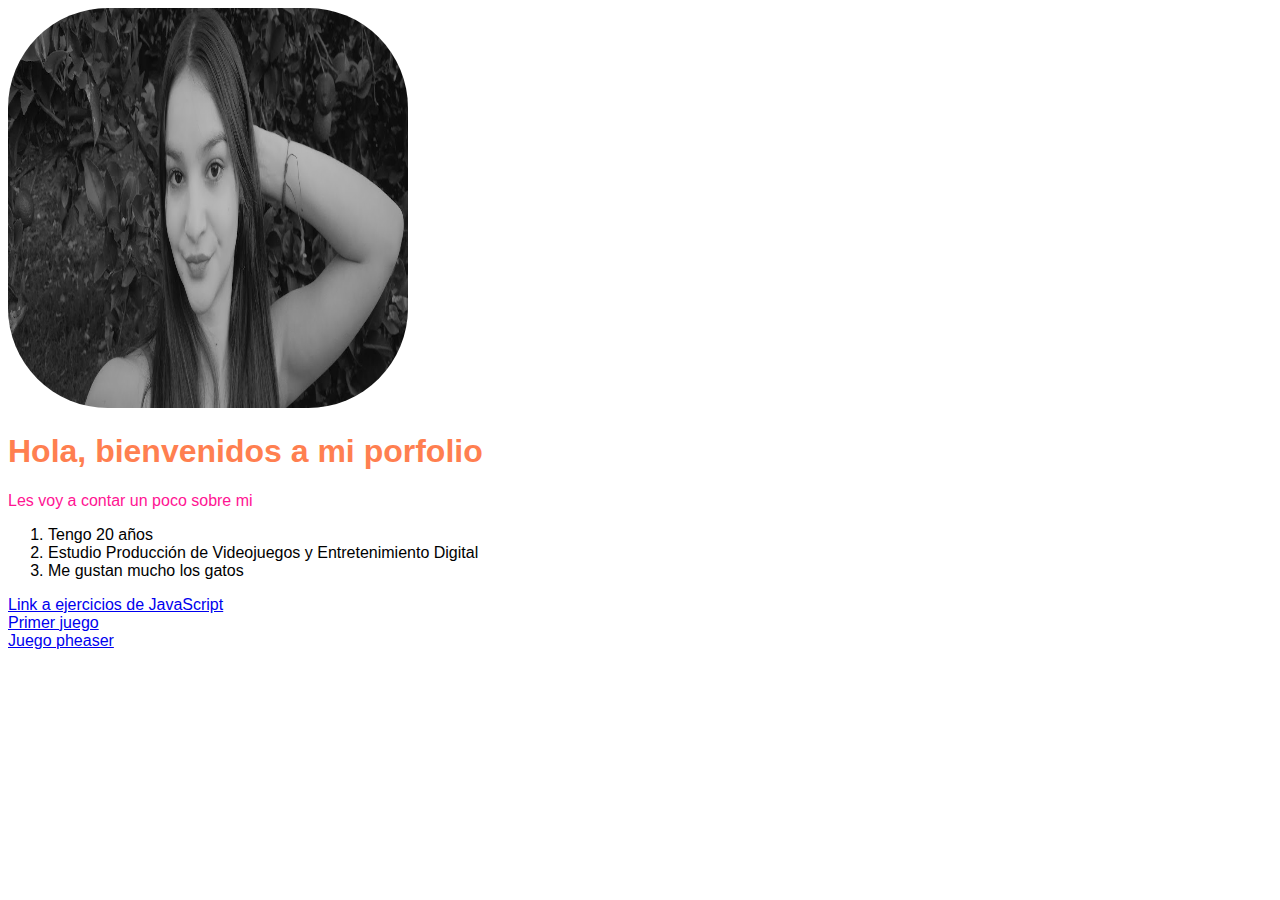
<file: index.html>
<!DOCTYPE html>
<html lang="en">
 <link href="https://cdn.jsdelivr.net/npm/bootstrap@5.1.3/dist/css/bootstrap.min.css" rel="stylesheet" integrity="sha384-1BmE4kWBq78iYhFldvKuhfTAU6auU8tT94WrHftjDbrCEXSU1oBoqyl2QvZ6jIW3" crossorigin="anonymous">
<head>
    <meta charset="UTF-8">
    <meta http-equiv="X-UA-Compatible" content="IE=edge">
    <meta name="viewport" content="width=device-width, initial-scale=1.0">
    <title>Valentina Galvan</title>
    <link rel="stylesheet" href="style.css">
</head>
<header>
    <img src="./1649540936916.jpg" class="profile-thumbnail">
</header>

<body>
    <h1>Hola, bienvenidos a mi porfolio</h1>
<p>Les voy a contar un poco sobre mi</p>
<ol>
    <li>Tengo 20 años</li>
    <li>Estudio Producción de Videojuegos y Entretenimiento Digital</li>
    <li>Me gustan mucho los gatos</li>
</ol>
<a href="tpjs.html">Link a ejercicios de JavaScript</a>
<br>
<a href="./part10.html">Primer juego</a>
<br>
<a href="Juego-tile/index.html">Juego pheaser</a>
</body>


</html>
</file>
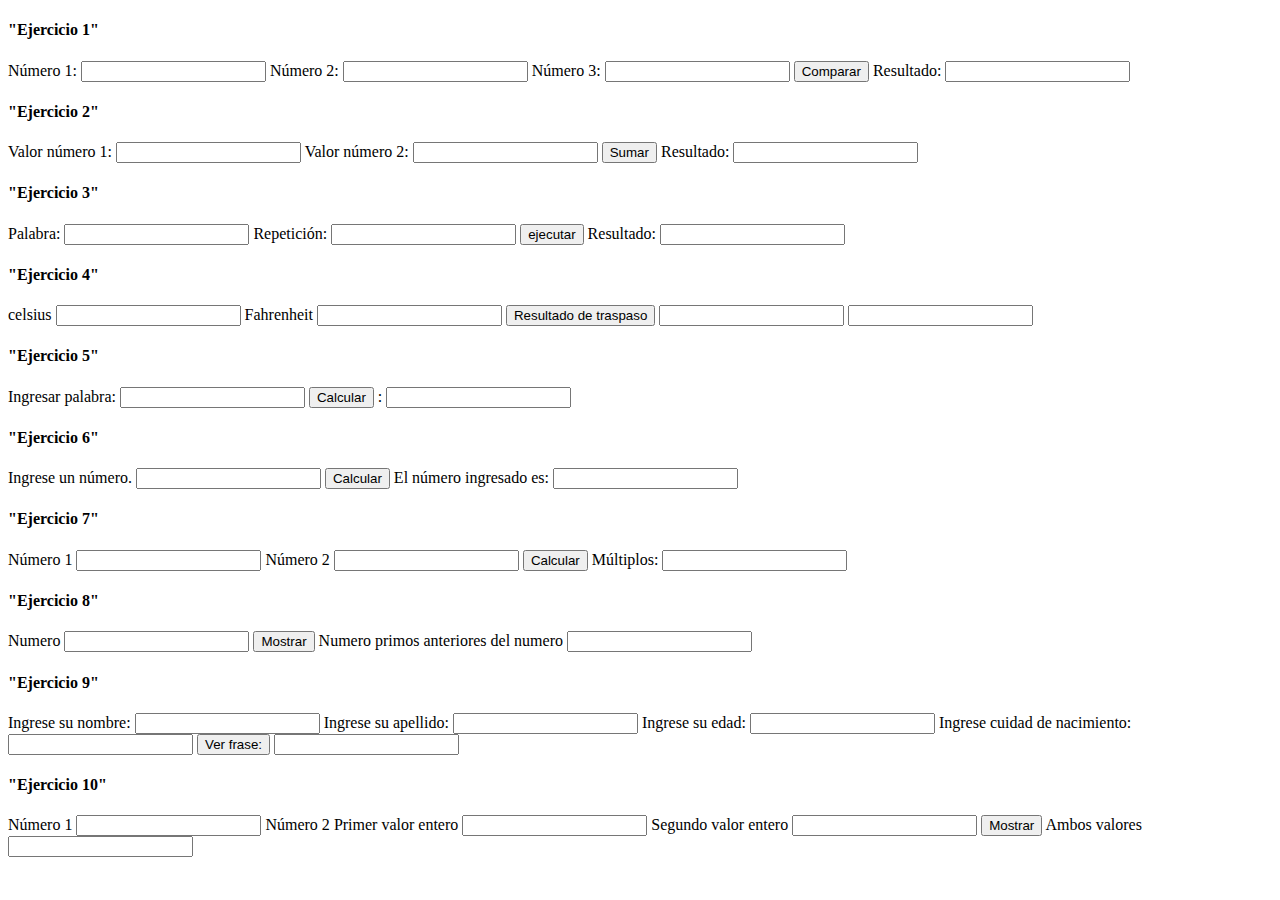
<file: tpjs.html>
<!DOCTYPE html>
<html lang="en">
<head>
    <meta charset="UTF-8">
    <meta http-equiv="X-UA-Compatible" content="IE=edge">
    <meta name="viewport" content="width=device-width, initial-scale=1.0">
    <title>TP JS</title>
</head>
<body>
    <h4> "Ejercicio 1" </h4> 

    <label for= "ej1_n1">Número 1:</label> 
    <input type="number" id="ej1_n1">
  
    <label for= "ej1_n2">Número 2:</label> 
    <input type="number" id="ej1_n2">
  
    <label for= "ej1_n3">Número 3:</label> 
    <input type="number" id="ej1_n3">
  
     <button onclick="func_ej1(ej1_n1,ej1_n2,ej1_n3)">Comparar</button>
  
     <label for= "ej1_resultado">Resultado:</label> 
     <input type="text" id="ej1_resultado">
  
     <script>
          function func_ej1(){
  
             let ej1_n1= parseFloat(document.getElementById('ej1_n1').value); 
      
             let ej1_n2= parseFloat(document.getElementById('ej1_n2').value); 
          
             let ej1_n3= parseFloat(document.getElementById('ej1_n3').value); 
          
            
             if (ej1_n1 > ej1_n2 && ej1_n1 > ej1_n3)
             {                                                
                document.getElementById('ej1_resultado'). value = "el valor " +ej1_n1+ " es el más grande";
          
             }
  
             if (ej1_n2 > ej1_n1 && ej1_n2 > ej1_n3)
  
             {
                document.getElementById('ej1_resultado'). value = "el valor "+ej1_n2+ " es el más grande";
          
             }
  
             if (ej1_n3 > ej1_n2 && ej1_n3 > ej1_n1)
  
             {
                document.getElementById('ej1_resultado'). value = "el valor "+ej1_n3+ " es el más grande";
          
             }
  
             
        }
     </script>
<h4> "Ejercicio 2" </h4>

<label for= "ejer2_v1">Valor número 1:</label> 
<input type="number" id="ejer2_v1">

<label for= "ejer2_v2">Valor número 2:</label> 
<input type="number" id="ejer2_v2">

<button onclick="func_ej2(ejer2_v1,ejer2_v2)">Sumar</button>


<label for= "ej2_resultado">Resultado:</label> 
<input width="400" type="text" id="ej2_resultado">

<script>
   function func_ej2(){

     let ejer_v1= parseFloat(document.getElementById('ejer2_v1').value); 

     let ejer_v2= parseFloat(document.getElementById('ejer2_v2').value); 

    let suma = ejer_v1 + ejer_v2 

    
        document.getElementById('ej2_resultado'). value = "La suma es "+suma+ "";
  
     }
</script>
<h4> "Ejercicio 3" </h4>

 <label for= "ej3_palabra">Palabra:</label> 
 <input type="text" id="ej3_palabra">
 
 <label for= "ej3_cantidad">Repetición:</label> 
 <input type="number" id="ej3_cantidad">
 
 <button onclick="func_ej3(ej3_palabra,ej3_cantidad)"> ejecutar </button>

 <label for= "ej3_resultado">Resultado:</label> 
 <input type="text" id="ej3_resultado">


<script>
    function func_ej3() {    

        let ej3_palabra= (document.getElementById('ej3_palabra').value);  
    
        let ej3_cantidad= parseFloat(document.getElementById('ej3_cantidad').value) 

        let frase= ""

        for (let index = 0; index < ej3_cantidad; index++) {
            frase= frase + ej3_palabra 

        }
        document.getElementById("ej3_resultado").value= frase 

    }
 </script>
<h4> "Ejercicio 4" </h4>
<label for="celsius">celsius</label>
<input type="number" id="celsius">
<label for="far">Fahrenheit</label>
<input type="number" id="far">
<button onclick="ResultadoEj4()">Resultado de traspaso</button>
<input type=" text" id="ResultadoEj4">
<input type="text"id="resultado4far">
<script>
    function ResultadoEj4(){
      
    let c1=parseFloat( document.getElementById("celsius").value)
    c1=(c1 * (9 / 5) + 32)
    let f1=parseFloat( document.getElementById("far").value)
    f1=((f1-32)/1.8000)
    document.getElementById("ResultadoEj4").value= "El traspaso es " + c1
  
    
    document.getElementById("resultado4far").value= "El traspaso es " + f1

}
</script>
<h4> "Ejercicio 5" </h4>

 <label for= "ej5_palabra">Ingresar palabra:</label>
 <input type="text" id="ej5_palabra">

 <button onclick="func_ej5(ej5_palabra)">Calcular</button>

 <label for= "ej5_result">:</label>
 <input type="text" id="ej5_result">

 <script>

   function func_ej5() {
          
            let ej5_palabra = (document.getElementById('ej5_palabra').value);
            let ej5_result = parseFloat(document.getElementById('ej5_result').value);  
            

            document.getElementById('ej5_result').value= "La palabra " +ej5_palabra+ " tiene " +ej5_palabra.length+ " letras."; 

    }

 </script>

 <h4> "Ejercicio 6" </h4>

 <label for= "ej6_num">Ingrese un número.</label>
 <input type="number" id="ej6_num">

 <button onclick="func_ej6(ej6_num)">Calcular</button>

 <label for= "ej6_result">El número ingresado es:</label>
 <input type="text" id="ej6_result">


 <script>
     function func_ej6() {
          
       let ej6_num= document.getElementById('ej6_num').value; 
    
       let ej6_result= document.getElementById('ej6_result').value; 

        let número = ej6_num % 2; 

         if (número == 0) {

              document.getElementById('ej6_result').value = "El número " +ej6_num+ " es PAR.";
               

             } else {  

              document.getElementById('ej6_result').value = "El número" +ej6_num+ " es IMPAR.";
                

         } 

       }


 </script>
      <h4> "Ejercicio 7" </h4>

      <label for= "ej7_num1">Número 1</label>
      <input type="number" id="ej7_num1">
     
      <label for= "ej7_num2">Número 2</label>
      <input type="number" id="ej7_num2">
     
        <button onclick="func_ej7(ej7_num1,ej7_num2)">Calcular</button>
     
      <label for= "ej7_result">Múltiplos:</label>
      <input type="text" id="ej7_result">
     
      <script>
     
        function func_ej7(){
     
           let ej7_num1= parseInt(document.getElementById('ej7_num1').value); 
     
           let ej7_num2= parseInt(document.getElementById('ej7_num2').value);
     
           let mult = ""
           let comparten = true
           let múltiplos = 3
           var módulo1, módulo2
     
           while (múltiplos <= ej7_num1 && múltiplos <= ej7_num2 && comparten == true) {
           
              módulo1 = ej7_num1%múltiplos 
              módulo2 = ej7_num2%múltiplos 
     
             if (módulo1 == módulo2) {
              mult = mult + múltiplos + ","
     
               múltiplos = múltiplos + 3
     
             }else {
               comparten = false
     
             }
     
           }
     
           document.getElementById("ej7_result").value= múltiplos
     
        }
     
      </script>
      <h4>"Ejercicio 8"</h4>

      <label for="ej8_num">Numero</label>
      <input type="number" id="ej8_num">
      
      <button onclick="func_8()">Mostrar</button>
      
      <label for="ej8_numeros_primos">Numero primos anteriores del numero</label>
      <input type="number" id="ej8_numeros_primos">
    
     <h4> "Ejercicio 9" </h4>

<label for= "ej9_name">Ingrese su nombre:</label>
<input type="text" id="ej9_name">

<label for= "ej9_ape">Ingrese su apellido:</label>
<input type="text" id="ej9_ape">

<label for= "ej9_age">Ingrese su edad:</label>
<input type="text" id="ej9_age">

<label for= "ej9_city">Ingrese cuidad de nacimiento:</label>
<input type="text" id="ej9_city">

<button onclick="func_ej9(ej9_name,ej9_ape,ej9_age,ej9_city)">Ver frase:</button>

<label for= "ej9_frase"></label>
<input type="text" id="ej9_frase">

<script> 
   function func_ej9(){

     let ej9_name= document.getElementById('ej9_name').value; 
        ej9_ape= document.getElementById('ej9_ape').value;  
        ej9_age= document.getElementById('ej9_age').value;  
        ej9_city= document.getElementById('ej9_city').value;  

    ej9_frase= document.getElementById('ej9_frase').value= "Mi nombre es " +ej9_name+ " " + ej9_ape+ ", tengo " +ej9_age+ " años. Nací en la ciudad de "+ej9_city+".";

   }


</script>

 <h4> "Ejercicio 10" </h4>

 <label for= "ej10_v1">Número 1</label>
 <input type="number" id="ej10_v1">

 <label for= "ej10_v2">Número 2</label>
 <label for="ej10_valor01">Primer valor entero</label>
<input type="number" id="ej10_valor01">

<label for="ej10_valor02">Segundo valor entero</label>
<input type="number" id="ej10_valor02">

<button onclick="func_10()">Mostrar</button>

<label for="ej10_numeros">Ambos valores</label>
<input type="number" id="ej10_numeros">
</script>
           
<script> src="tpjs.html" </script>
 
</body>
</html>
</file>
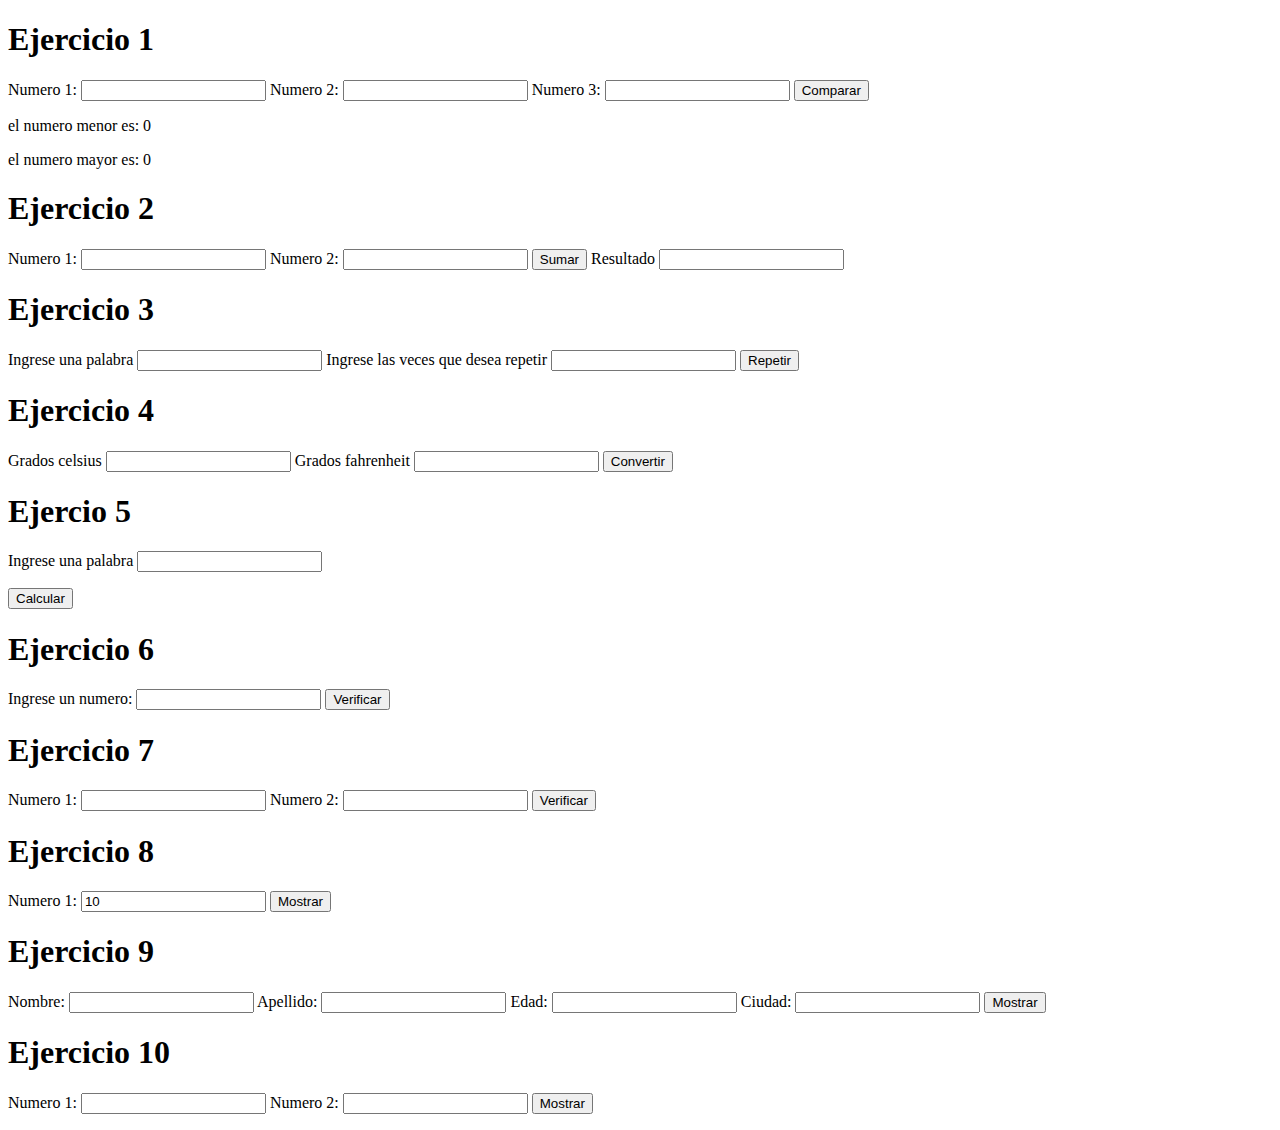
<file: ejercicioss/tpjs.html>
<!DOCTYPE html>
<html lang="en">
<head>
    <meta charset="UTF-8">
    <meta http-equiv="X-UA-Compatible" content="IE=edge">
    <meta name="viewport" content="width=device-width, initial-scale=1.0">
    <title>TP JS</title>
</head>
<body>
    <div class="container">
        <div>
            <h1>Ejercicio 1</h1>
            <div>
                <label for="ejercicio1-numero1">
                    Numero 1:
                </label>
                <input type="number" id="ejercicio1-numero1">


                <label for="ejercicio1-numero2">
                    Numero 2:
                </label>
                <input type="number" id="ejercicio1-numero2">


                <label for="ejercicio1-numero3">
                    Numero 3:
                </label>
                <input type="number" id="ejercicio1-numero3">

                <button type="button" onclick="compararejercicionumero1()">Comparar</button>

                <p>el numero menor es: <span id="resultadoMenor">0</span></p>
                <p>el numero mayor es: <span id="resultadoMayor">0</span></p>
            </div>
        </div>
        <div>
            <h1>Ejercicio 2</h1>

            <label for="ejercicio2_numero1">Numero 1:</label>
            <input type="number" id="ejercicio2_numero1">
            <label for="ejercicio2_numero2">Numero 2:</label>
            <input type="number" id="ejericio2_numero2">
            <button onclick="sumarejercionumero2()">Sumar</button>
            <label for="resultado_ejercicio2">Resultado</label>
            <input type="text" id="resultado_ejercicio2">
        </div>
        <div>
            <h1>Ejercicio 3</h1>

            <label for="ejercicio3_palabra">Ingrese una palabra</label>
            <input type="text" id="ejercicio3_palabra">

            <label for="ejercicio3_numero1">Ingrese las veces que desea repetir</label>
            <input type="number" id="ejercicio3_numero1">

            <button onclick="repetirejercicio3()">Repetir</button>
            <p id="resultado_ejercicio3"></p>
        </div>
        <div>
            <h1>Ejercicio 4</h1>

            <label for="ejercicio4_c">Grados celsius</label>
            <input type="number" id="ejercicio4_c">

            <label for="ejercicio4_f">Grados fahrenheit</label>
            <input type="number" id="ejercicio4_f">

            <button onclick="convertirejercicio4()">Convertir</button>

            <p id="resultado_ejercicio4"></p>
        </div>
        <div>
            <h1>Ejercio 5</h1>

            <label for="ejercicio5_palabra">Ingrese una palabra</label>
            <input type="text" id="ejercicio5_palabra">

            <p id="resultado_ejercicio5"> </p>

            <button onclick="calcularejercio5()">Calcular</button>
        </div>
        <div>
            <h1>Ejercicio 6</h1>

            <label for="ejercicio6_numero1">Ingrese un numero:</label>
            <input type="number" id="ejercicio6_numero1">

            <button onclick="verificarejercicio6()">Verificar</button>
            <p id="resultado_ejercicio6"> </p>

        </div>
        <div>
            <h1>Ejercicio 7</h1>
            <label for="ejercicio7_numero1">Numero 1: </label>
            <input type="number" id="ejercicio7_numero1">
            <label for="ejercicio7_numero2">Numero 2: </label>
            <input type="number" id="ejercicio7_numero2">

            <button onclick="verificarejercicio7()">Verificar</button>
            <p id="resultado_ejercicio7"></p>
        </div>
        <div>
            <h1>Ejercicio 8</h1>
            <label for="ejercicio8_numero1">Numero 1: </label>
            <input type="number" id="ejercicio8_numero1" value="10">
            <button onclick="primosejercicio8()">Mostrar</button>

            <p id="resultado_ejercicio8"></p>
        </div>
        <div>
            <h1>Ejercicio 9</h1>

            <label for="ejercicio9_nombre">Nombre: </label>
            <input type="text" id="ejercicio9_nombre">
            <label for="ejercicio9_apellido">Apellido: </label>
            <input type="text" id="ejercicio9_apellido">
            <label for="ejercicio9_edad">Edad: </label>
            <input type="number" id="ejercicio9_edad">
            <label for="ejercicio9_ciudad">Ciudad: </label>
            <input type="text" id="ejercicio9_ciudad">

            <button onclick="fraseejercicio9()">Mostrar</button>

            <p id="resultado_ejercicio9"></p>
        </div>
        <div>
            <h1>Ejercicio 10</h1>
            <label for="ejercicio10_numero1">Numero 1: </label>
            <input type="number" id="ejercicio10_numero1">
            <label for="ejercicio10_numero2">Numero 2: </label>
            <input type="number" id="ejercicio10_numero2">

            <button onclick="mostrarejercicio10()">Mostrar</button>
            <p id="resultado_ejercicio10"></p>

        </div>


    </div>
<script> src="tpjs.html" </script>
 
</body>
</html>
</file>
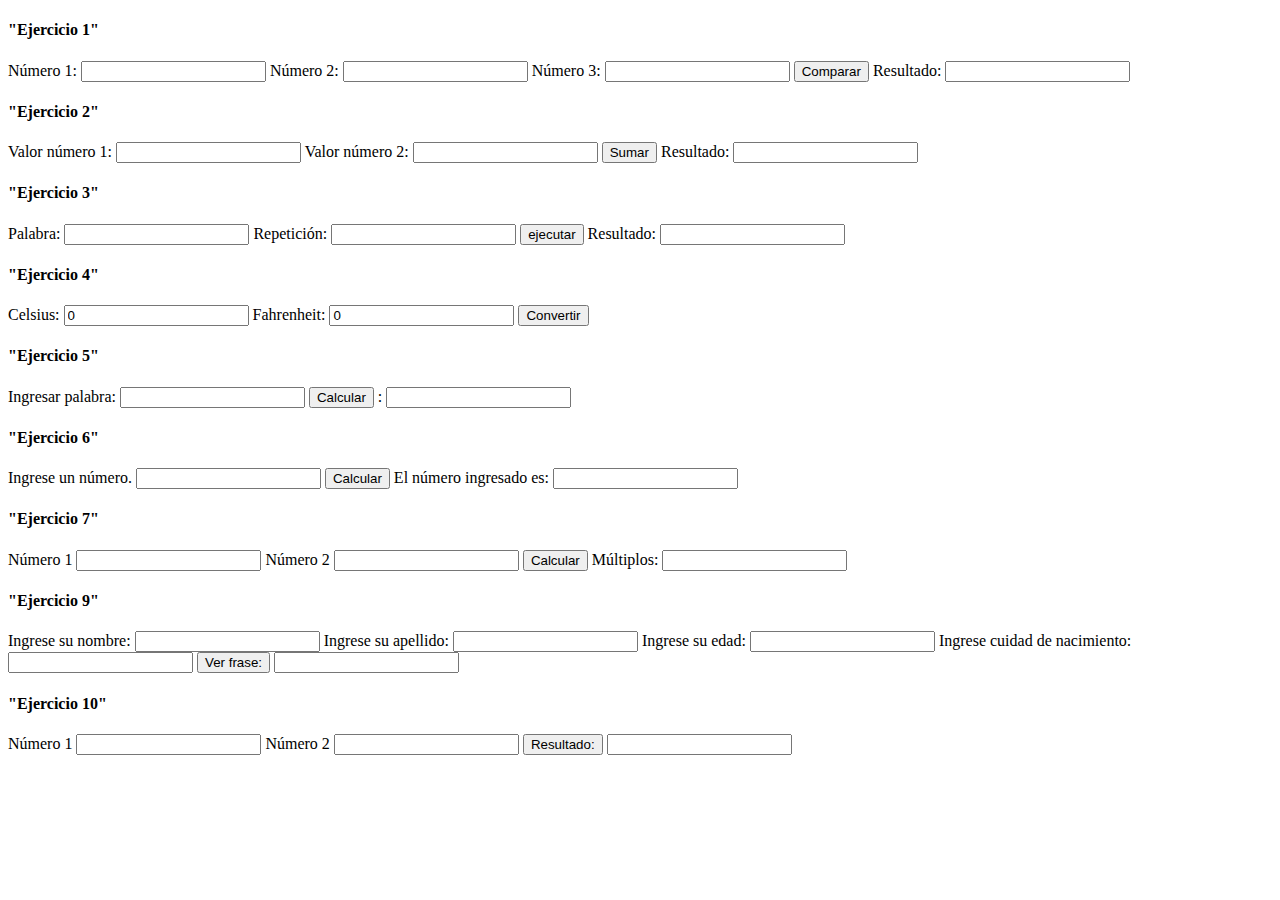
<file: pages/tpjs.html>
<!DOCTYPE html>
<html lang="en">
<head>
    <meta charset="UTF-8">
    <meta http-equiv="X-UA-Compatible" content="IE=edge">
    <meta name="viewport" content="width=device-width, initial-scale=1.0">
    <title>TP JS</title>
</head>
<body>
    <h4> "Ejercicio 1" </h4> 

    <label for= "ej1_n1">Número 1:</label> 
    <input type="number" id="ej1_n1">
  
    <label for= "ej1_n2">Número 2:</label> 
    <input type="number" id="ej1_n2">
  
    <label for= "ej1_n3">Número 3:</label> 
    <input type="number" id="ej1_n3">
  
     <button onclick="func_ej1(ej1_n1,ej1_n2,ej1_n3)">Comparar</button>
  
     <label for= "ej1_resultado">Resultado:</label> 
     <input type="text" id="ej1_resultado">
  
     <script>
          function func_ej1(){
  
             let ej1_n1= parseFloat(document.getElementById('ej1_n1').value); 
      
             let ej1_n2= parseFloat(document.getElementById('ej1_n2').value); 
          
             let ej1_n3= parseFloat(document.getElementById('ej1_n3').value); 
          
            
             if (ej1_n1 > ej1_n2 && ej1_n1 > ej1_n3)
             {                                                
                document.getElementById('ej1_resultado'). value = "el valor " +ej1_n1+ " es el más grande";
          
             }
  
             if (ej1_n2 > ej1_n1 && ej1_n2 > ej1_n3)
  
             {
                document.getElementById('ej1_resultado'). value = "el valor "+ej1_n2+ " es el más grande";
          
             }
  
             if (ej1_n3 > ej1_n2 && ej1_n3 > ej1_n1)
  
             {
                document.getElementById('ej1_resultado'). value = "el valor "+ej1_n3+ " es el más grande";
          
             }
  
             
        }
     </script>
<h4> "Ejercicio 2" </h4>

<label for= "ejer2_v1">Valor número 1:</label> 
<input type="number" id="ejer2_v1">

<label for= "ejer2_v2">Valor número 2:</label> 
<input type="number" id="ejer2_v2">

<button onclick="func_ej2(ejer2_v1,ejer2_v2)">Sumar</button>


<label for= "ej2_resultado">Resultado:</label> 
<input width="400" type="text" id="ej2_resultado">

<script>
   function func_ej2(){

     let ejer_v1= parseFloat(document.getElementById('ejer2_v1').value); 

     let ejer_v2= parseFloat(document.getElementById('ejer2_v2').value); 

    let suma = ejer_v1 + ejer_v2 

    
        document.getElementById('ej2_resultado'). value = "La suma es "+suma+ "";
  
     }
</script>
<h4> "Ejercicio 3" </h4>

 <label for= "ej3_palabra">Palabra:</label> 
 <input type="text" id="ej3_palabra">
 
 <label for= "ej3_cantidad">Repetición:</label> 
 <input type="number" id="ej3_cantidad">
 
 <button onclick="func_ej3(ej3_palabra,ej3_cantidad)"> ejecutar </button>

 <label for= "ej3_resultado">Resultado:</label> 
 <input type="text" id="ej3_resultado">


<script>
    function func_ej3() {    

        let ej3_palabra= (document.getElementById('ej3_palabra').value);  
    
        let ej3_cantidad= parseFloat(document.getElementById('ej3_cantidad').value) 

        let frase= ""

        for (let index = 0; index < ej3_cantidad; index++) {
            frase= frase + ej3_palabra 

        }
        document.getElementById("ej3_resultado").value= frase 

    }
 </script>
<h4> "Ejercicio 4" </h4>

<label for= "ej4_cel">Celsius:</label> 
<input type="number" id="ej4_cel" value="0">

<label for= "ej4_fahren">Fahrenheit:</label> 
<input type="number" id="ej4_fahren" value="0">

<button onclick="func_ej4(ej4_cel,ej4_fahren)">Convertir</button>


<script> 
   function func_ej4() {

   let far = parseFloat(ej4_fahren.value);
   let cel = parseFloat(ej4_cel.value);

   if (cel != 0 && far == 0) {  
    far = (cel * 1.8) + 32

       document.getElementById('ej4_fahren').value = far
       document.getElementById('ej4_cel').value = 0
       
    }else{

        cel = (far - 32)*(9/5) 

         document.getElementById('ej4_cel').value = cel
         document.getElementById('ej4_fahren').value = 0

     }

  }     
  
</script>
<h4> "Ejercicio 5" </h4>

 <label for= "ej5_palabra">Ingresar palabra:</label>
 <input type="text" id="ej5_palabra">

 <button onclick="func_ej5(ej5_palabra)">Calcular</button>

 <label for= "ej5_result">:</label>
 <input type="text" id="ej5_result">

 <script>

   function func_ej5() {
          
            let ej5_palabra = (document.getElementById('ej5_palabra').value);
            let ej5_result = parseFloat(document.getElementById('ej5_result').value);  
            

            document.getElementById('ej5_result').value= "La palabra " +ej5_palabra+ " tiene " +ej5_palabra.length+ " letras."; 

    }

 </script>

 <h4> "Ejercicio 6" </h4>

 <label for= "ej6_num">Ingrese un número.</label>
 <input type="number" id="ej6_num">

 <button onclick="func_ej6(ej6_num)">Calcular</button>

 <label for= "ej6_result">El número ingresado es:</label>
 <input type="text" id="ej6_result">


 <script>
     function func_ej6() {
          
       let ej6_num= document.getElementById('ej6_num').value; 
    
       let ej6_result= document.getElementById('ej6_result').value; 

        let número = ej6_num % 2; 

         if (número == 0) {

              document.getElementById('ej6_result').value = "El número " +ej6_num+ " es PAR.";
               

             } else {  

              document.getElementById('ej6_result').value = "El número" +ej6_num+ " es IMPAR.";
                

         } 

       }


 </script>
      <h4> "Ejercicio 7" </h4>

      <label for= "ej7_num1">Número 1</label>
      <input type="number" id="ej7_num1">
     
      <label for= "ej7_num2">Número 2</label>
      <input type="number" id="ej7_num2">
     
        <button onclick="func_ej7(ej7_num1,ej7_num2)">Calcular</button>
     
      <label for= "ej7_result">Múltiplos:</label>
      <input type="text" id="ej7_result">
     
      <script>
     
        function func_ej7(){
     
           let ej7_num1= parseInt(document.getElementById('ej7_num1').value); 
     
           let ej7_num2= parseInt(document.getElementById('ej7_num2').value);
     
           let mult = ""
           let comparten = true
           let múltiplos = 3
           var módulo1, módulo2
     
           while (múltiplos <= ej7_num1 && múltiplos <= ej7_num2 && comparten == true) {
           
              módulo1 = ej7_num1%múltiplos 
              módulo2 = ej7_num2%múltiplos 
     
             if (módulo1 == módulo2) {
              mult = mult + múltiplos + ","
     
               múltiplos = múltiplos + 3
     
             }else {
               comparten = false
     
             }
     
           }
     
           document.getElementById("ej7_result").value= múltiplos
     
        }
     
      </script>
    
     <h4> "Ejercicio 9" </h4>

<label for= "ej9_name">Ingrese su nombre:</label>
<input type="text" id="ej9_name">

<label for= "ej9_ape">Ingrese su apellido:</label>
<input type="text" id="ej9_ape">

<label for= "ej9_age">Ingrese su edad:</label>
<input type="text" id="ej9_age">

<label for= "ej9_city">Ingrese cuidad de nacimiento:</label>
<input type="text" id="ej9_city">

<button onclick="func_ej9(ej9_name,ej9_ape,ej9_age,ej9_city)">Ver frase:</button>

<label for= "ej9_frase"></label>
<input type="text" id="ej9_frase">

<script> 
   function func_ej9(){

     let ej9_name= document.getElementById('ej9_name').value; 
        ej9_ape= document.getElementById('ej9_ape').value;  
        ej9_age= document.getElementById('ej9_age').value;  
        ej9_city= document.getElementById('ej9_city').value;  

    ej9_frase= document.getElementById('ej9_frase').value= "Mi nombre es " +ej9_name+ " " + ej9_ape+ ", tengo " +ej9_age+ " años. Nací en la ciudad de "+ej9_city+".";

   }


</script>

 <h4> "Ejercicio 10" </h4>

 <label for= "ej10_v1">Número 1</label>
 <input type="number" id="ej10_v1">

 <label for= "ej10_v2">Número 2</label>
 <input type="number" id="ej10_v2">

 <button onclick="func_ej10(ej10_v1,ej10_v2)">Resultado:</button>

<label for= "ej10_result"></label>
<input type="text" id="ej10_result">

<script> 
       function func_ej10(){

       let nro1= parseInt(document.getElementById('ej10_v1').value); 

       let nro2= parseInt(document.getElementById('ej10_v2').value); 

       let num = ""
  
       if (nro1 > nro2) {

      for (let index = nro1 - 1; index > nro2 ; index--) {

         num = num + index + ", ";
     }
         document.getElementById("ej10_result").value = num
     } 

        if (nro2 > nro1){

          for (let index = nro1 + 1; nro2 > index ; index++) {

              num = num + index + ", ";;
         }
          document.getElementById("ej10_result").value = num
        }

  }
  
</script>
           
<script> src="tpjs.html" </script>
 
</body>
</html>
</file>
<file: style.css>
body {
font-family: Arial, Helvetica, sans-serif;
}

header .profile-thumbnail {
width: 400px;
height: 400px;
border-radius: 25%;
}

body h1{
    color: coral;
}

body p{
    color: deeppink;
}
</file>
